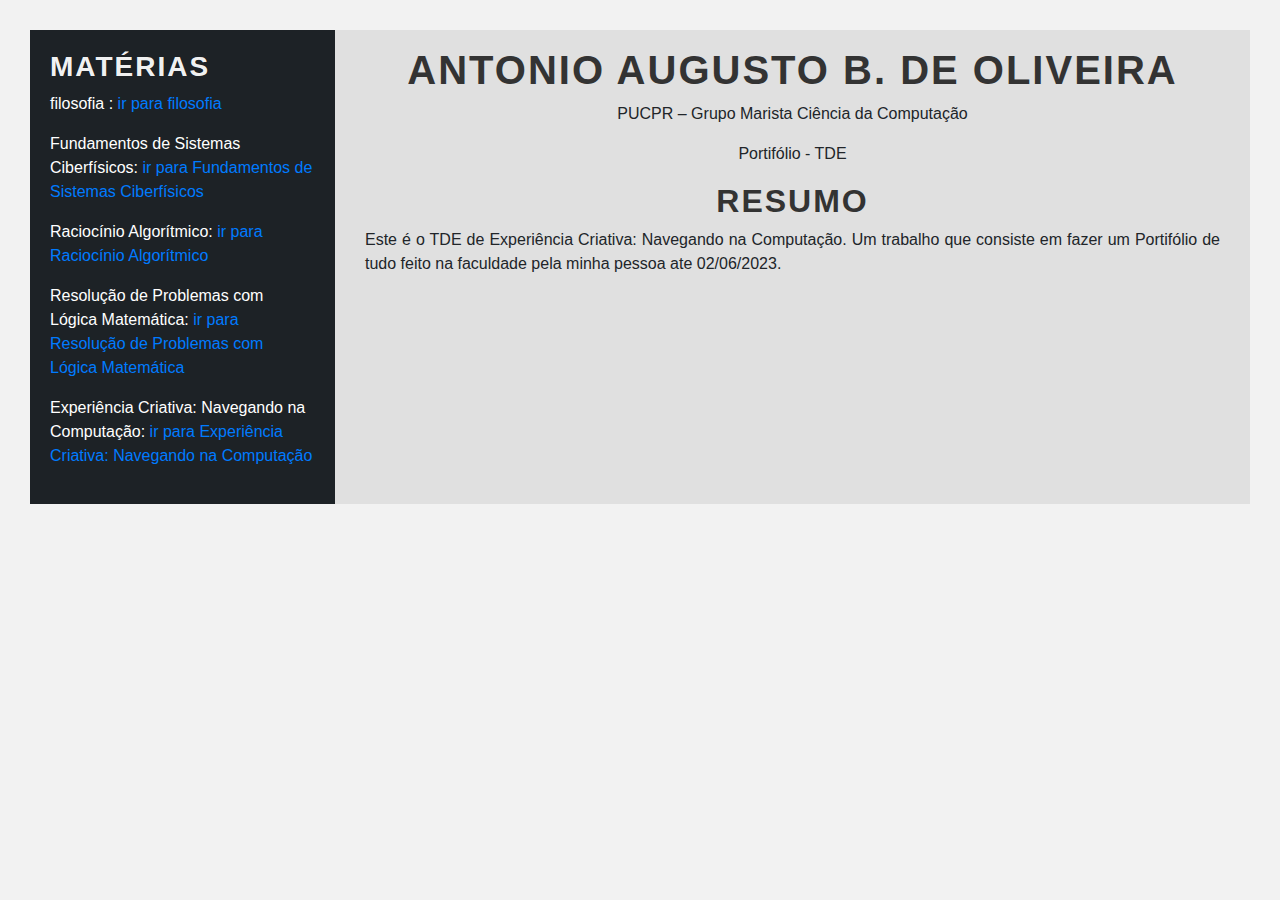
<file: uhuu/index.html>
<!DOCTYPE html>
<html lang="pt-br">

<head>
    <meta charset="UTF-8">
    <meta name="viewport" content="width=device-width, initial-scale=1.0">
    <link rel="stylesheet" href="https://maxcdn.bootstrapcdn.com/bootstrap/4.0.0/css/bootstrap.min.css"
        integrity="sha384-Gn5384xqQ1aoWXA+058RXPxPg6fy4IWvTNh0E263XmFcJlSAwiGgFAW/dAiS6JXm" crossorigin="anonymous">
    <link rel="stylesheet" href="style.css">
    <!-- Incluindo a fonte Font Awesome -->
    <link rel="stylesheet" href="https://use.fontawesome.com/releases/v5.13.1/css/all.css"
        integrity="sha384-xxzQGERXS00kBmZW/6qxqJPyxW3UR0BPsL4c8ILaIWXva5kFi7TxkIIaMiKtqV1Q" crossorigin="anonymous">
    <title>Meu Portfólioi</title>
</head>

<body>
    <div class="container-fluid">
        <div class="row" style="background-color: #e0e0e0;">
            <div id="contato-desktop" class="col-md-3" style="background-color: #1D2226; color: #fff; padding: 20px;">
                <h3 style="color:#FFFFFFF6">Matérias</h3>
                <!-- Inclua seus links de contato aqui -->
                <p> filosofia : <a href="filosofia.html">ir para filosofia</a></p>
                <p> Fundamentos de Sistemas Ciberfísicos: <a href="Fundamentos de Sistemas Ciberfísicos.html"> ir para Fundamentos de Sistemas Ciberfísicos </a> </p>
                <p> Raciocínio Algorítmico: <a href="Raciocínio Algorítmico.html" > ir para Raciocínio Algorítmico</a></p>
                <p> Resolução de Problemas com Lógica Matemática: <a href="Resolução de Problemas com Lógica Matemática.html" > ir para Resolução de Problemas com Lógica Matemática </a></p>
                <p> Experiência Criativa: Navegando na Computação:<a href="Experiência Criativa.html"> ir para Experiência Criativa: Navegando na Computação </a> </p>
            </div>
            <div class="col-md-9">
                <!-- Inclua o resto do seu currículo aqui -->

                <header class="container mt-3">
                    <h1 class="text-center">Antonio Augusto B. de Oliveira</h1>
                    <p class="text-center">PUCPR – Grupo Marista
                        Ciência da Computação</p>
                    <p class="text-center">Portifólio - TDE</p>
                </header>
                
                <section class="container mt-3">
                    <h2>Resumo</h2>
                    <p style="text-align:justify">Este é o TDE de Experiência Criativa: Navegando na Computação. Um trabalho que consiste em fazer um Portifólio de tudo feito na faculdade pela minha pessoa ate 02/06/2023.</p>
                
</html>
</file>
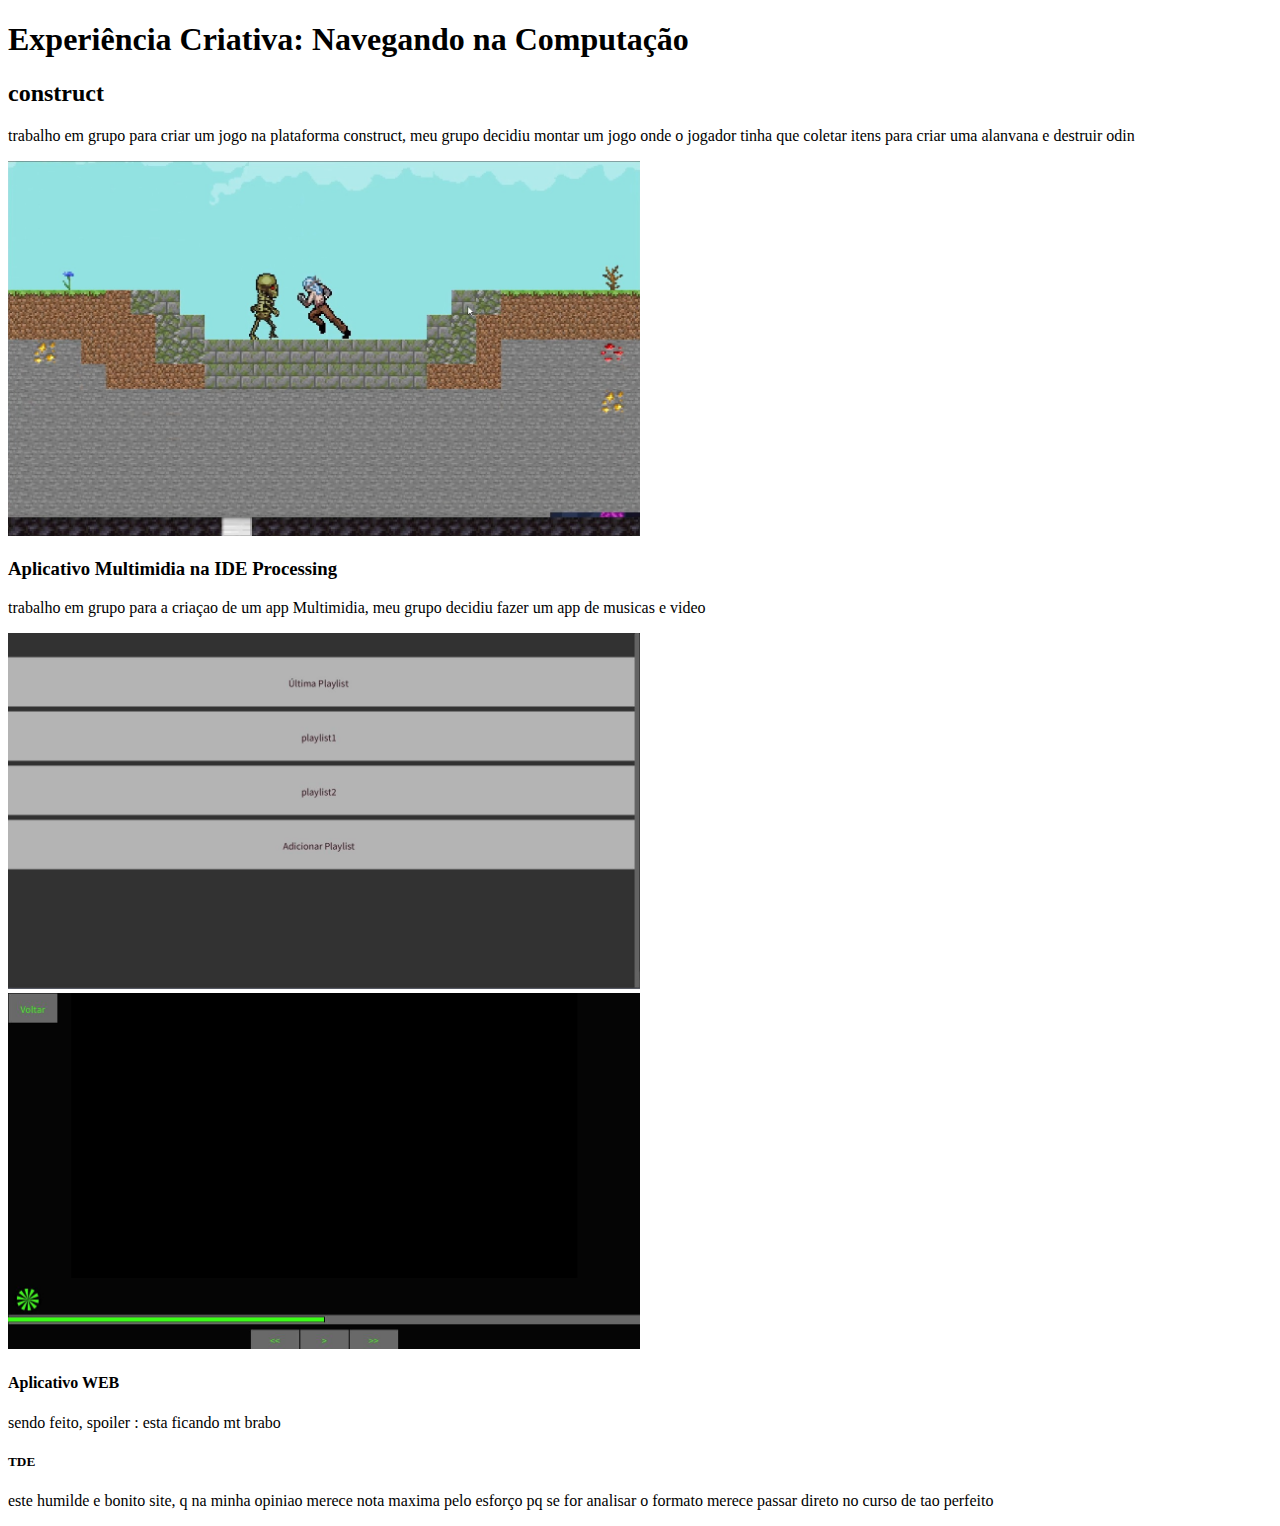
<file: uhuu/Experiência Criativa.html>
<!DOCTYPE html>
<html lang="pt-br">

<head>
    <meta charset="UTF-8">
    <meta name="viewport" content="width=device-width, initial-scale=1.0">
    <title> Experiência Criativa: Navegando na Computação  </title>
</head>
<body> 
    <div class="topo">
        <div class="topoTitulo">
            <h1 class="titulo"> Experiência Criativa: Navegando na Computação </h1>
        </div>
   </div>
   <div class="conteudos">
        <h2> construct </h2>
        <p class="texto">
            trabalho em grupo para criar um jogo na plataforma construct, meu grupo decidiu montar um jogo onde o jogador tinha que coletar itens para criar uma alanvana e destruir odin
        </p>
        <img src="WhatsApp Image 2023-06-02 at 00.34.21.jpeg" width="50%" height="90%"> 
        <h3> Aplicativo Multimidia na IDE Processing </h3>
        <p class="texto">
            trabalho em grupo para a criaçao de um app Multimidia, meu grupo decidiu fazer um app de musicas e video
        </p>
        <img src="app.jpeg" width="50%" height="90%"> 
        <img src="multimidias.jpeg" width="50%" height="90%">
        <h4> Aplicativo WEB </h4>
        <p class="texto">
            sendo feito, spoiler : esta ficando mt brabo
        </p>
        <h5> TDE </h5>
        <p class="texto">
            este humilde e bonito site, q na minha opiniao merece nota maxima pelo esforço pq se for analisar o formato merece passar direto no curso de tao perfeito 
        </p>
</file>
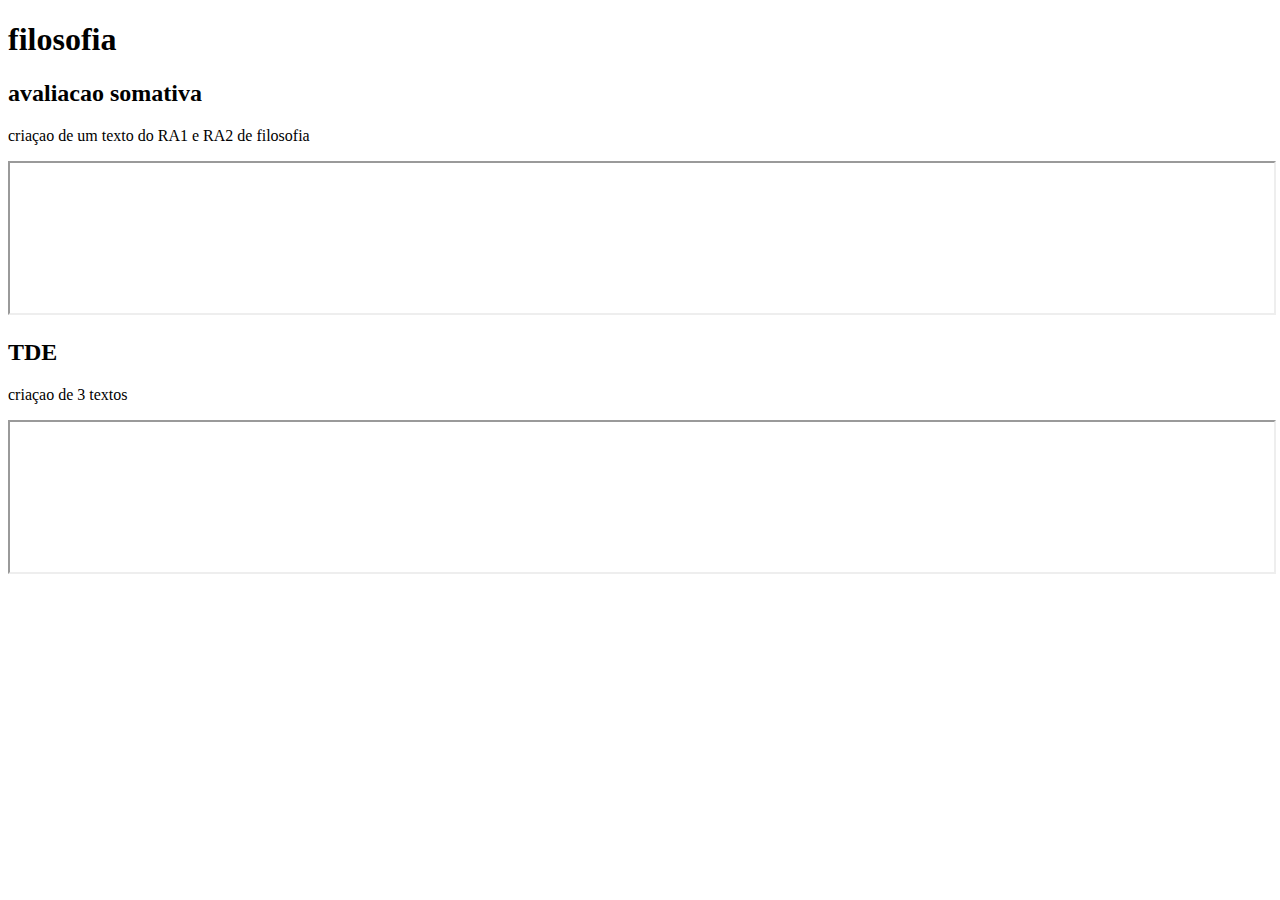
<file: uhuu/filosofia.html>
<!DOCTYPE html>
<html lang="pt-br">

<head>
    <meta charset="UTF-8">
    <meta name="viewport" content="width=device-width, initial-scale=1.0">
    <title> filosofia </title>
</head>
<body> 
   <div class="topo">
        <div class="topoTitulo">
            <h1 class="titulo"> filosofia </h1>
        </div>
   </div>
   <div class="conteudos">
        <h2> avaliacao somativa </h2>
        <p class="texto">
            criaçao de um texto do RA1 e RA2 de filosofia
        </p>
        <div class="pdf-container">
            <iframe src="prova.pdf.pdf" width="100%" height="500%"></iframe>
            <h2> TDE </h2>
            <p class="texto">
                criaçao de 3 textos 
            </p>
            <iframe src="annotated-PUCPR.docx.pdf " width="100%" height="500%"></iframe>
          </div>
        </div>
   </div>
        
</body>
</html>
</file>
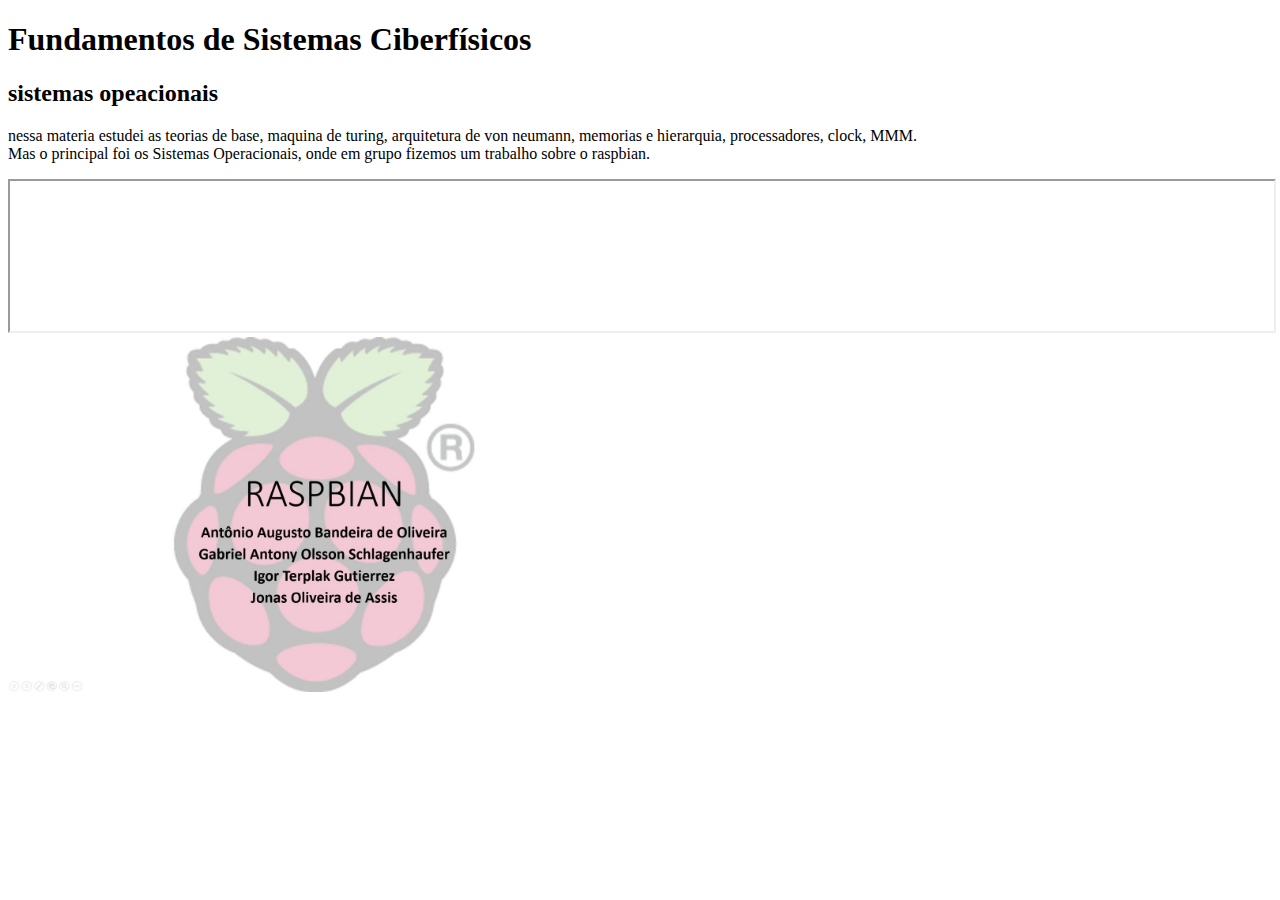
<file: uhuu/Fundamentos de Sistemas Ciberfísicos.html>
<!DOCTYPE html>
<html lang="pt-br">

<head>
    <meta charset="UTF-8">
    <meta name="viewport" content="width=device-width, initial-scale=1.0">
    <title>  Fundamentos de Sistemas Ciberfísicos </title>
</head>
<body> 
    <div class="topo">
        <div class="topoTitulo">
            <h1 class="titulo"> Fundamentos de Sistemas Ciberfísicos </h1>
        </div>
   </div>
   <div class="conteudos">
        <h2> sistemas opeacionais </h2>
        <p class="texto">
            nessa materia estudei as teorias de base, maquina de turing, arquitetura de von neumann, memorias e hierarquia, processadores, clock, MMM. <br> Mas o principal foi os Sistemas Operacionais, onde em grupo fizemos um trabalho sobre o raspbian.
        </p>
        <div class="pdf-container">

            <iframe src="Sistemas Operacionais - Raspbian.docx" width="100%" height="90%"></iframe>
          </div>
          <img src="raspbian.jpeg" width="50%" height="90%">
</file>
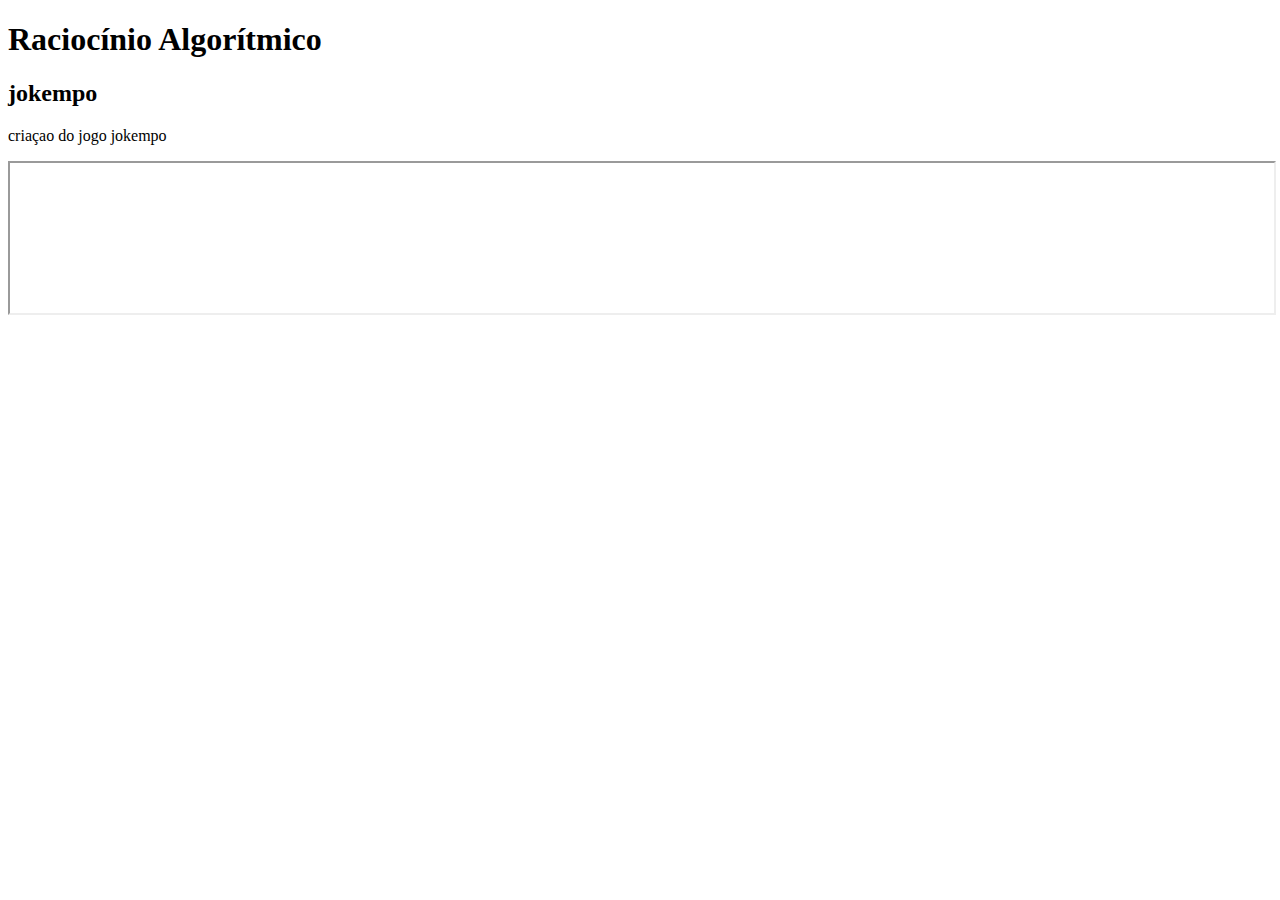
<file: uhuu/Raciocínio Algorítmico.html>
<!DOCTYPE html>
<html lang="pt-br">

<head>
    <meta charset="UTF-8">
    <meta name="viewport" content="width=device-width, initial-scale=1.0">
    <title> Raciocínio Algorítmico  </title>
</head>
<body> 
    <div class="topo">
        <div class="topoTitulo">
            <h1 class="titulo"> Raciocínio Algorítmico </h1>
        </div>
   </div>
   <div class="conteudos">
        <h2> jokempo </h2>
        <p class="texto">
            criaçao do jogo jokempo
        </p>
        <div class="pdf-container">

            <iframe src="annotated-jokempo.py.pdf" width="100%" height="500%"></iframe>
          </div>
</file>
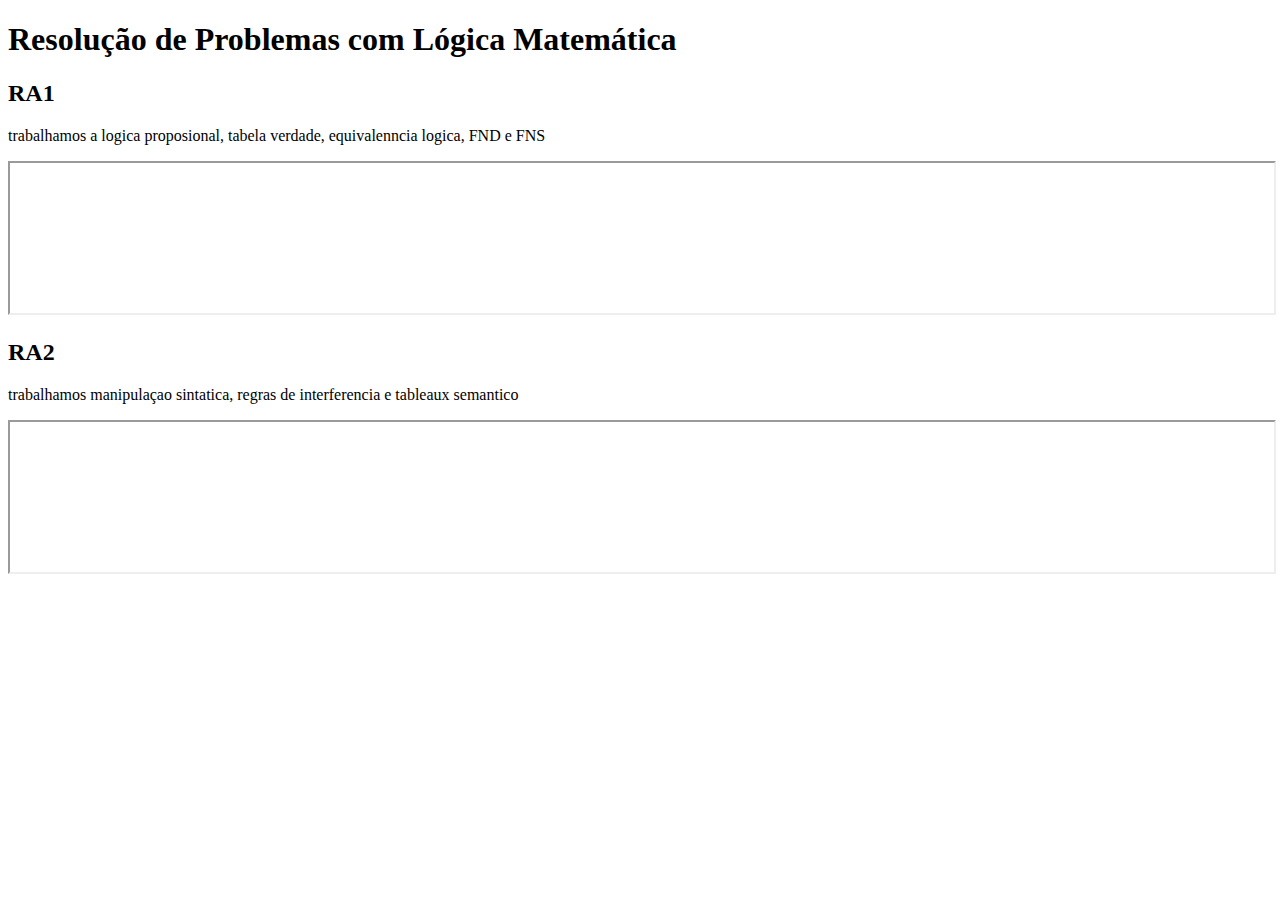
<file: uhuu/Resolução de Problemas com Lógica Matemática.html>
<!DOCTYPE html>
<html lang="pt-br">

<head>
    <meta charset="UTF-8">
    <meta name="viewport" content="width=device-width, initial-scale=1.0">
    <title> Resolução de Problemas com Lógica Matemática  </title>
</head>
<body> 
    <div class="topo">
        <div class="topoTitulo">
            <h1 class="titulo"> Resolução de Problemas com Lógica Matemática  </h1>
        </div>
   </div>
   <div class="conteudos">
        <h2> RA1 </h2>
        <p class="texto">
            trabalhamos a logica proposional, tabela verdade, equivalenncia logica, FND e FNS
        </p>
        <div class="pdf-container">

            <iframe src="ra1 paraiba.pdf" width="100%" height="90%"></iframe>
          </div>
        <h2> RA2 </h2>
        <p class="texto">
            trabalhamos manipulaçao sintatica, regras de interferencia e tableaux semantico
        </p>
        <div class="pdf-container">
            <iframe src="bro.pdf" width="100%" height="90%"></iframe>
          </div>
</file>
<file: uhuu/style.css>
/* Importando o framework Bootstrap */
@import url('https://maxcdn.bootstrapcdn.com/bootstrap/4.0.0/css/bootstrap.min.css');

/* Adicionando personalizações ao estilo */
body {
  font-family: Arial, sans-serif;
  background-color: #f2f2f2;
  padding: 30px;
}

.container {
  max-width: 900px;
  margin: 0 auto;
  text-align: center;
}

h1, h2, h3, h4, h5, h6 {
  font-weight: bold;
  color: #333;
  text-transform: uppercase;
  letter-spacing: 2px;
}

/* Responsividade */
@media (max-width: 576px) {
  .container {
    padding: 15px;
  }
  h1, h2, h3, h4, h5, h6 {
    font-size: 20px;
  }
}

#contato-desktop {
  display: block;
}

#contato-mobile {
  display: none;
}

@media (max-width: 767px) {
  #contato-desktop {
    display: none;
  }
  #contato-mobile {
    display: block;
  }
}
</file>
